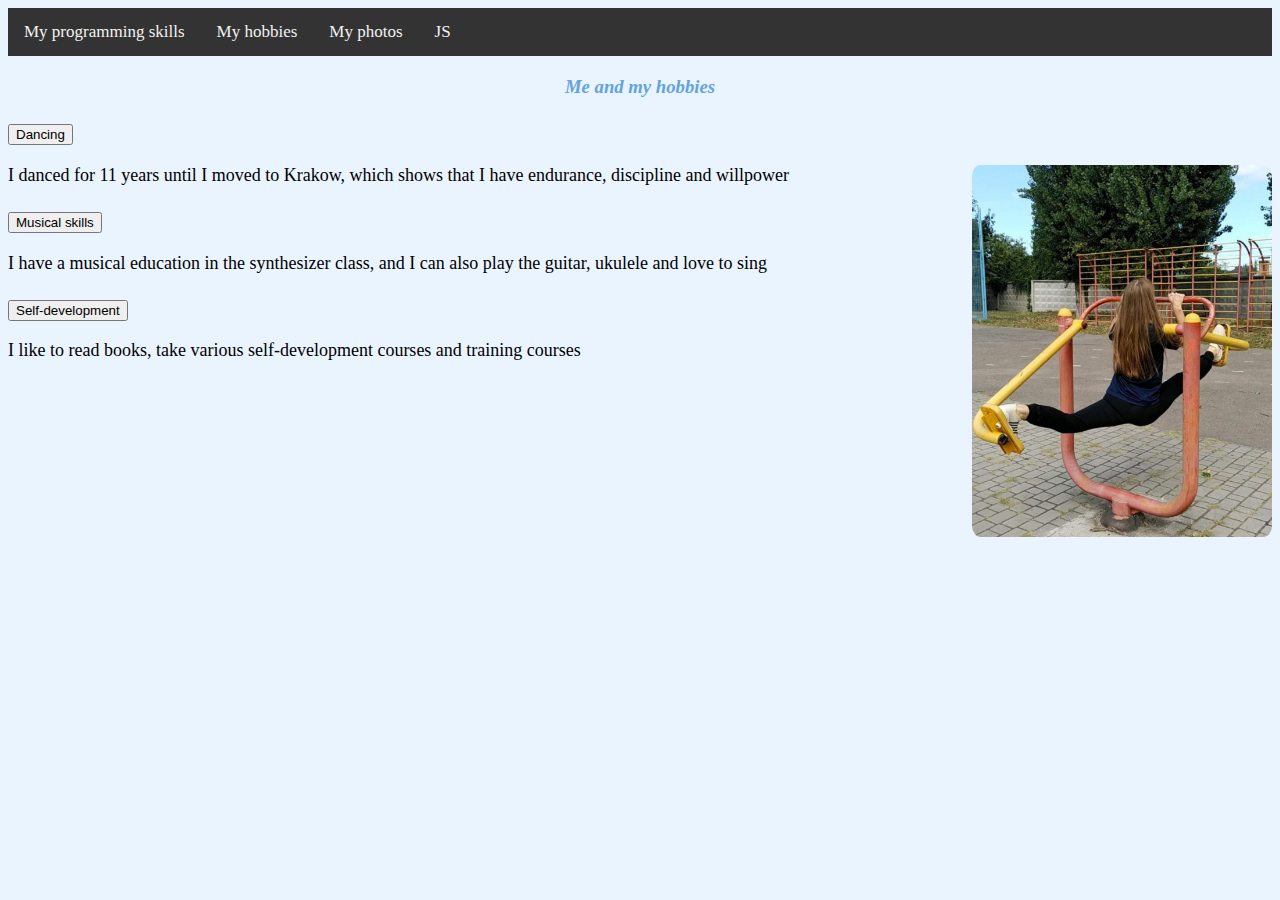
<file: page2.html>
<!DOCTYPE html>
<html lang="en">
<head>
    <meta charset="UTF-8">
    <meta http-equiv="X-UA-Compatible" content="IE=edge">
    <meta name="viewport" content="width=device-width, initial-scale=1.0">
    <title>my hobbies</title>
    <link rel="canonical" href="https://getbootstrap.com/docs/5.0/examples/carousel/">

    <link href="https://cdn.jsdelivr.net/npm/bootstrap@5.0.0-beta2/dist/css/bootstrap.min.css" rel="stylesheet" integrity="sha384-BmbxuPwQa2lc/FVzBcNJ7UAyJxM6wuqIj61tLrc4wSX0szH/Ev+nYRRuWlolflfl" crossorigin="anonymous">
<link href="page2.css" rel="stylesheet">
    <link rel="shortcut icon" href="favicon.jpg" type="image/png">
</head>
<body style="background-color: rgba(136, 191, 255, 0.178)">
    <div class="topnav">
    <a  href="index.html">My programming skills</a>
    <a  href="page2.html">My hobbies</a>
    <a  href="page3.html">My photos</a>
    <a  href="page4.html">JS</a>
  </div> 
      <h3 class="firs">Me and my hobbies</h3>
      <div class="accordion" id="accordionExample">
        <div class="accordion-item">
          <h2 class="accordion-header" id="headingOne">
            <button class="accordion-button collapsed" type="button" data-bs-toggle="collapse" data-bs-target="#collapseOne" aria-expanded="false" aria-controls="collapseOne">
              Dancing
            </button>
          </h2>
          <div id="collapseOne" class="accordion-collapse collapse" aria-labelledby="headingOne" data-bs-parent="#accordionExample">
            <div class="accordion-body">
              <p><img src="photo1.jpg" alt="" style="float: right; width: 300px;"> 
                I danced for 11 years until I moved to Krakow, which shows that I have endurance, discipline and willpower
                </p>
              </div>
          </div>
        </div>
       

        <div class="accordion-item">
          <h2 class="accordion-header" id="headingTwo">
            <button class="accordion-button collapsed" type="button" data-bs-toggle="collapse" data-bs-target="#collapseTwo" aria-expanded="false" aria-controls="collapseTwo">
              Musical skills
            </button>
          </h2>
          <div id="collapseTwo" class="accordion-collapse collapse" aria-labelledby="headingTwo" data-bs-parent="#accordionExample">
            <div class="accordion-body">
              <p>I have a musical education in the synthesizer class, and I can also play the guitar, ukulele and love to sing</p>
            </div>
          </div>
        </div>


        <div class="accordion-item">
          <h2 class="accordion-header" id="headingThree">
            <button class="accordion-button collapsed" type="button" data-bs-toggle="collapse" data-bs-target="#collapseThree" aria-expanded="false" aria-controls="collapseThree">
              Self-development
            </button>
          </h2>
          <div id="collapseThree" class="accordion-collapse collapse" aria-labelledby="headingThree" data-bs-parent="#accordionExample">
            <div class="accordion-body">
              <p>I like to read books, take various self-development courses and training courses</p>
            </div>
          </div>
        </div>
        
      </div>
  <script src="https://cdn.jsdelivr.net/npm/bootstrap@5.0.0-beta2/dist/js/bootstrap.bundle.min.js" integrity="sha384-b5kHyXgcpbZJO/tY9Ul7kGkf1S0CWuKcCD38l8YkeH8z8QjE0GmW1gYU5S9FOnJ0" crossorigin="anonymous"></script>
</body>
</html>
</file>
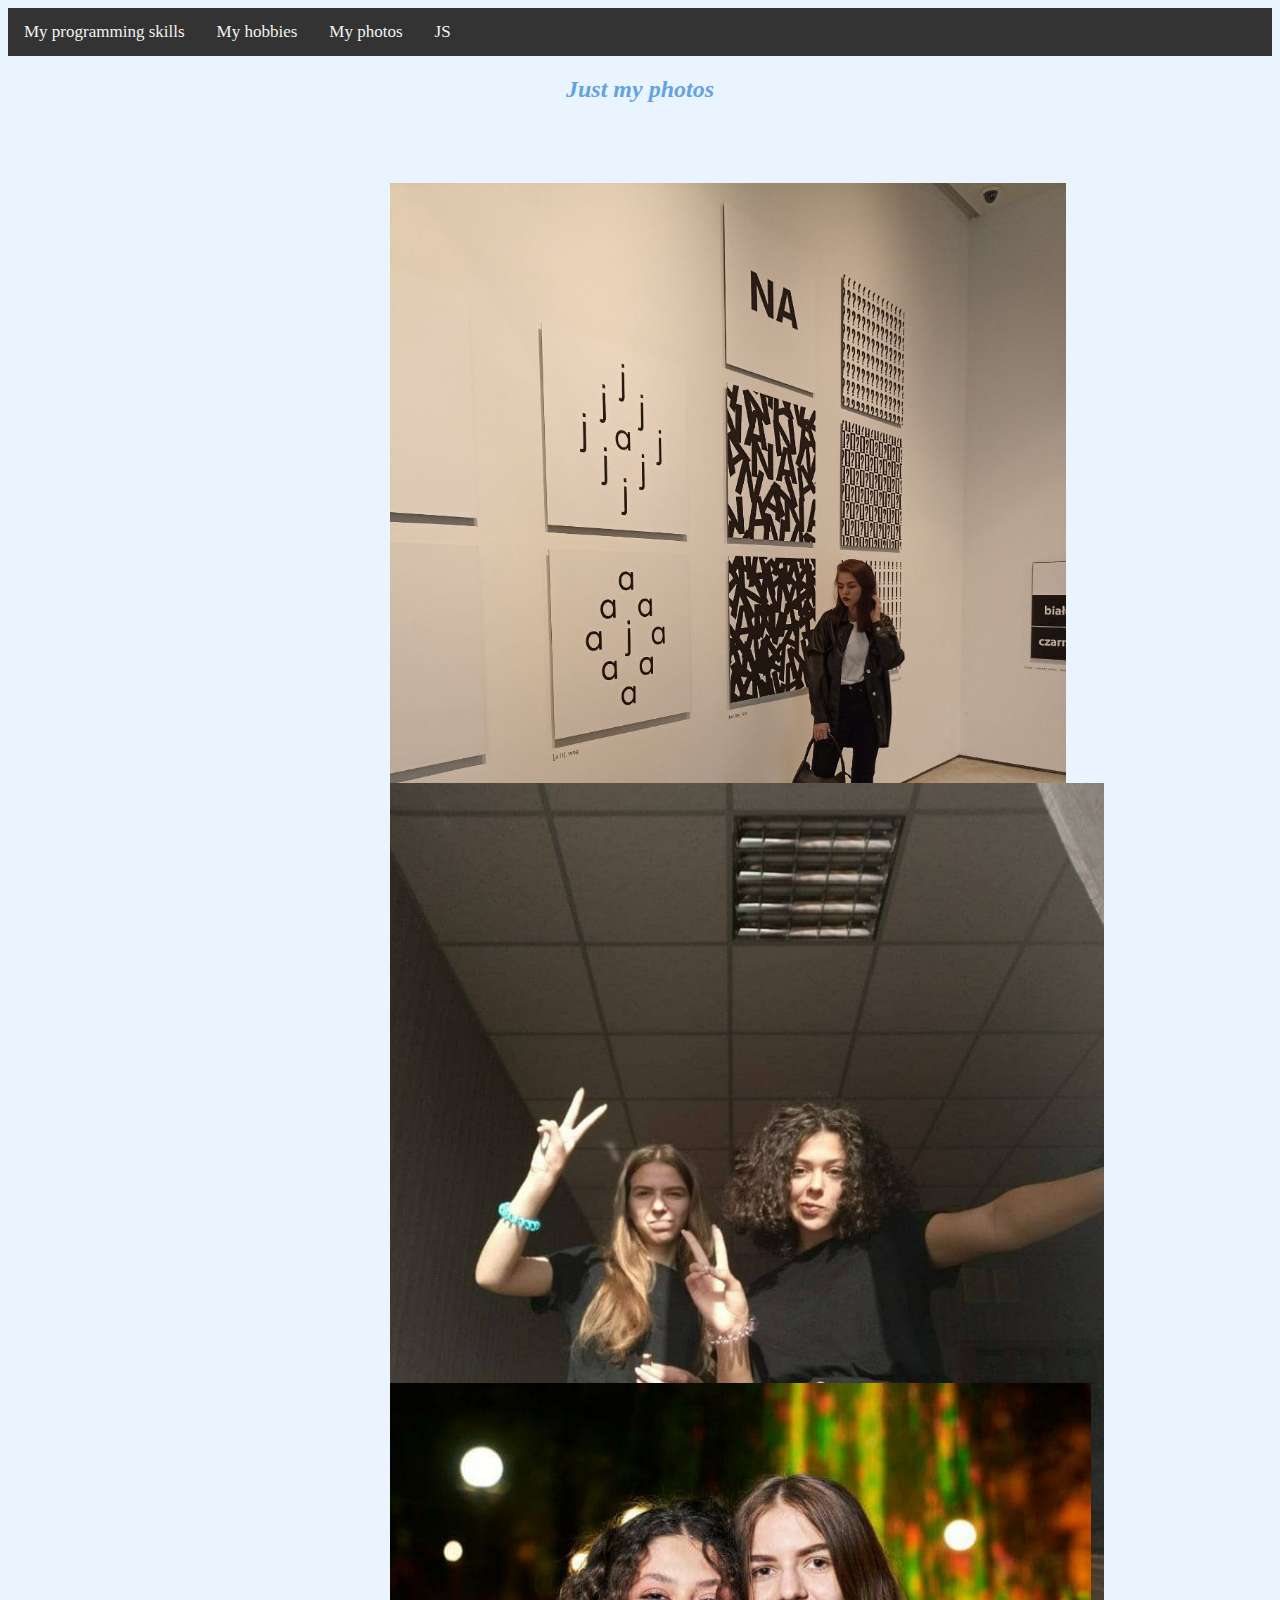
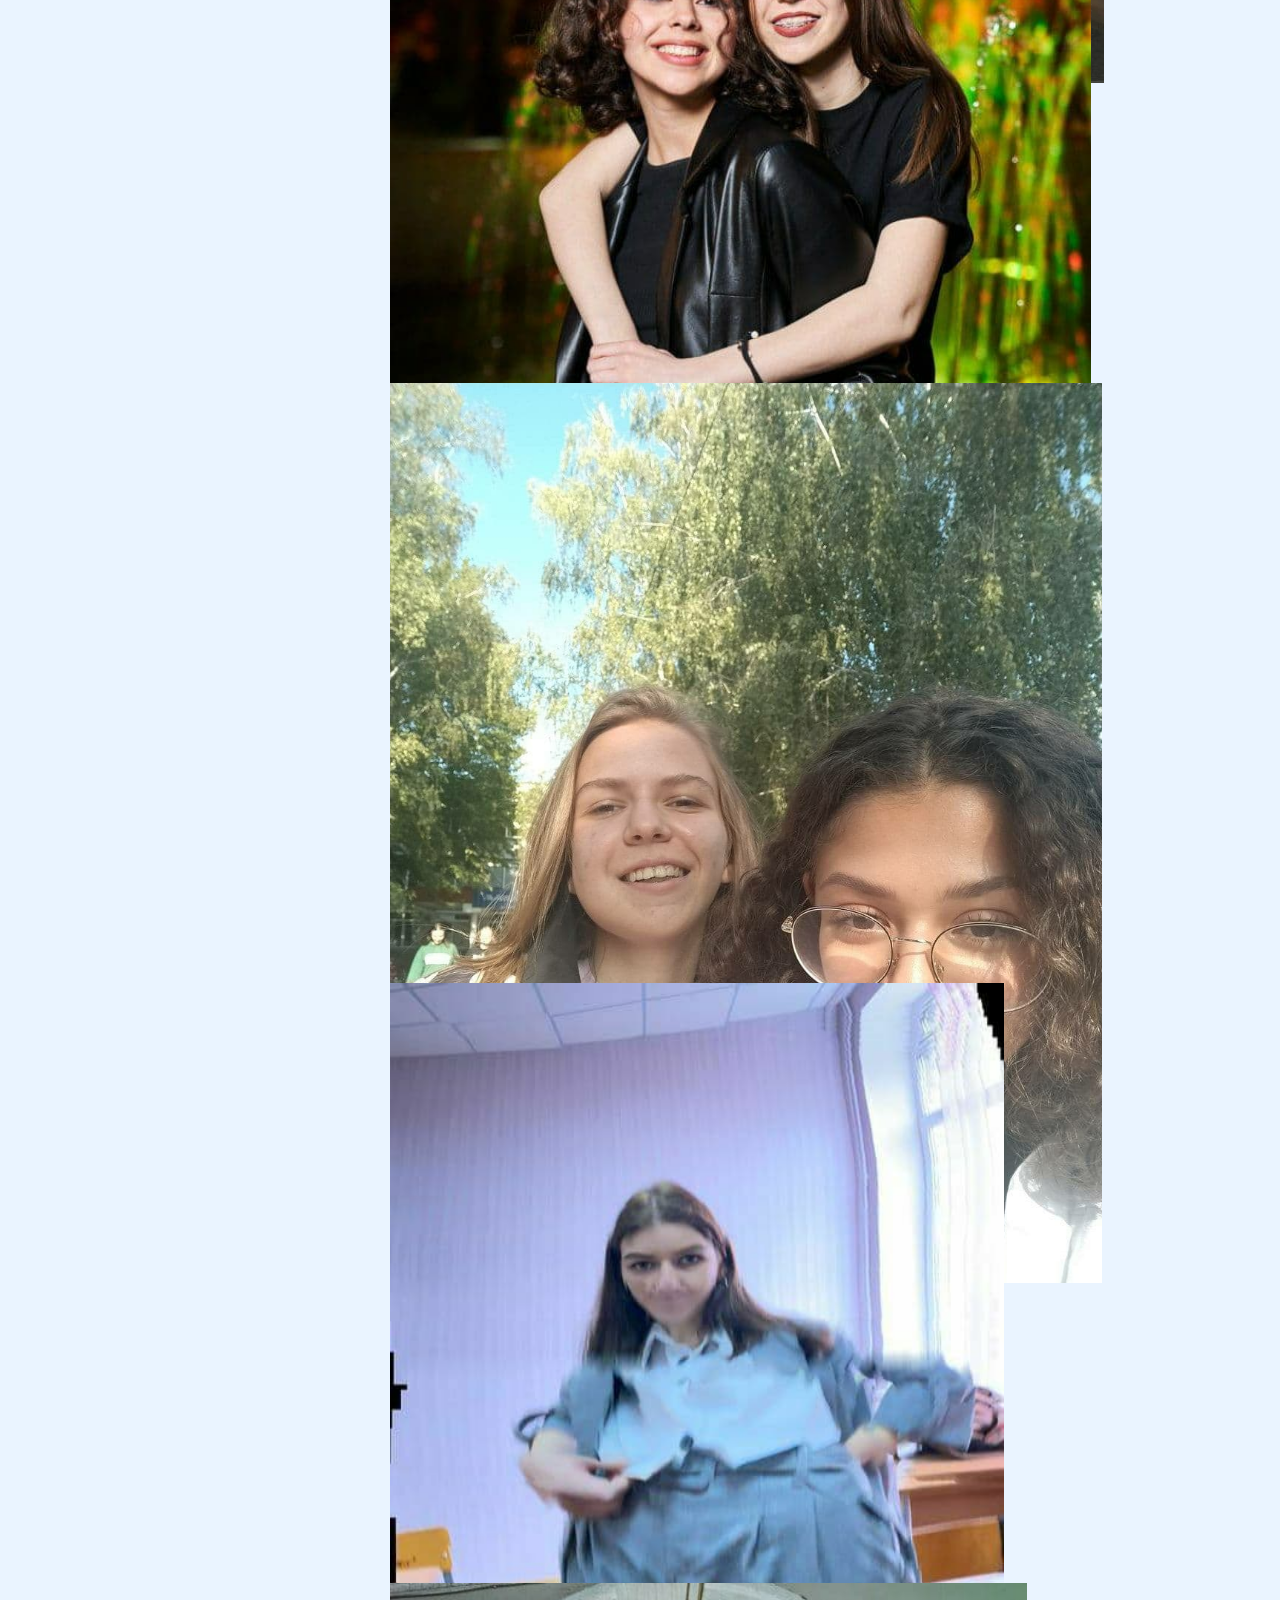
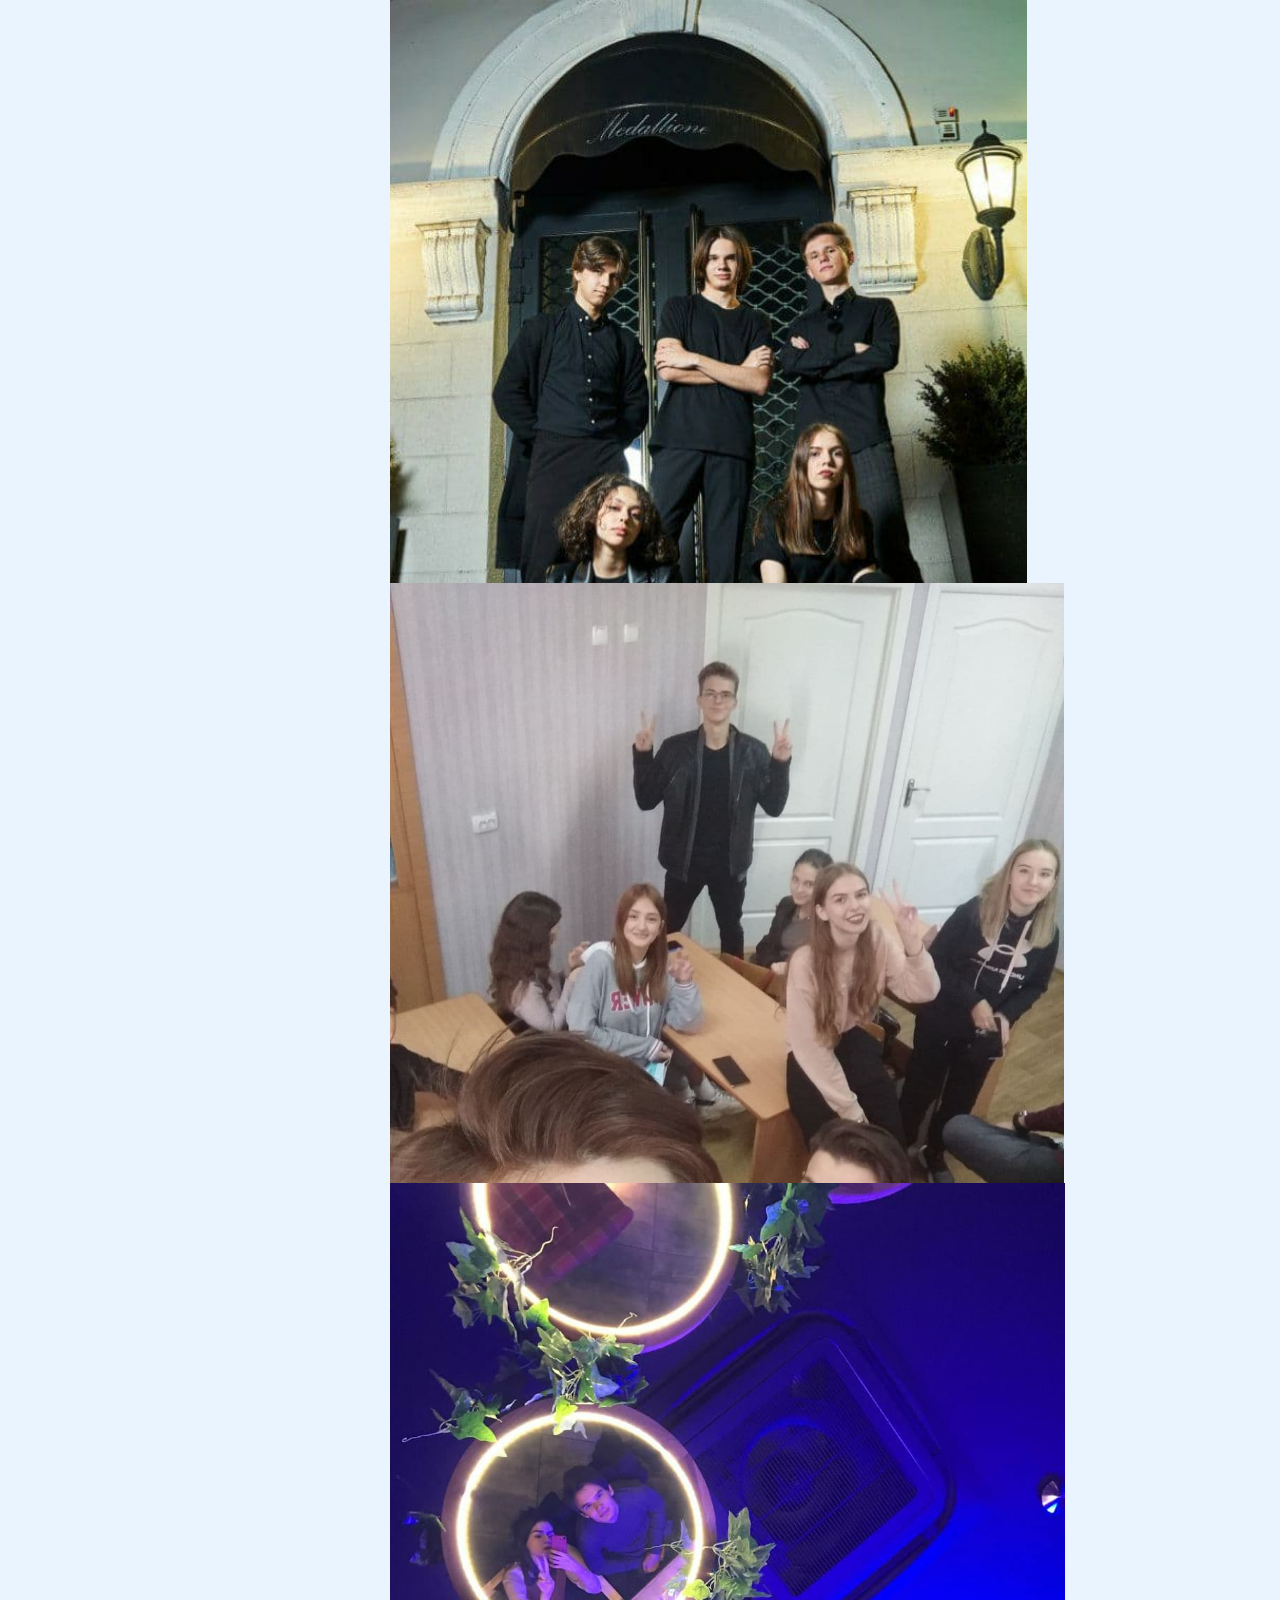
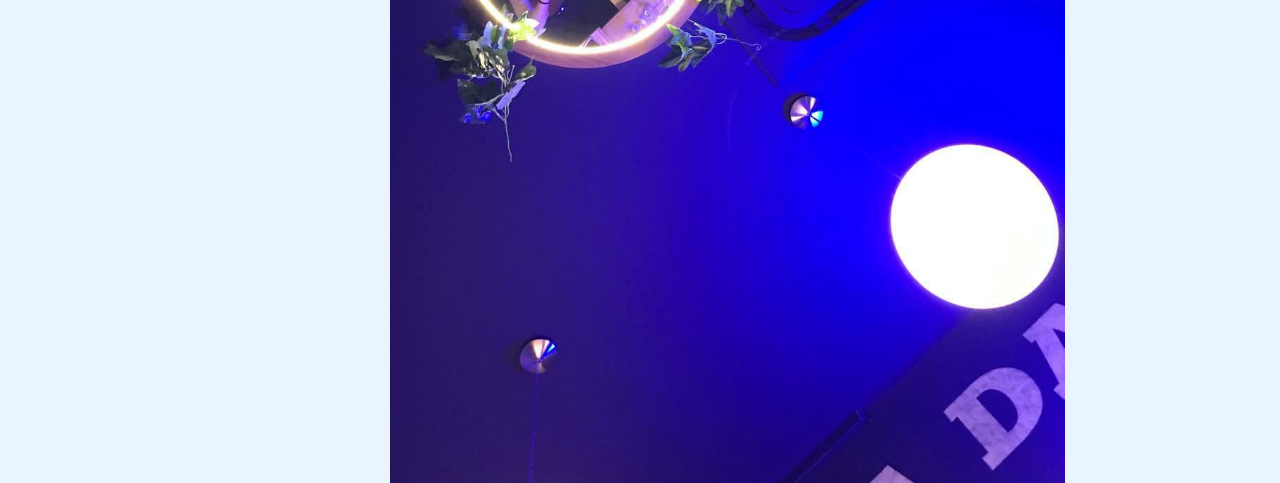
<file: page3.html>
<!DOCTYPE html>
<html lang="en">
<head>
    <meta charset="UTF-8">
    <meta http-equiv="X-UA-Compatible" content="IE=edge">
    <meta name="viewport" content="width=device-width, initial-scale=1.0">
    <title>Phootos</title>
    <link rel="canonical" href="https://getbootstrap.com/docs/5.0/examples/carousel/">
    <link href="https://cdn.jsdelivr.net/npm/bootstrap@5.0.0-beta2/dist/css/bootstrap.min.css" rel="stylesheet" integrity="sha384-BmbxuPwQa2lc/FVzBcNJ7UAyJxM6wuqIj61tLrc4wSX0szH/Ev+nYRRuWlolflfl" crossorigin="anonymous">
    <link href="page3.css" rel="stylesheet">
    <link href="carousel.css" rel="stylesheet">
    <link rel="shortcut icon" href="favicon.jpg" type="image/png">
</head>
<body style="background-color: rgba(136, 191, 255, 0.178)">
    <div class="topnav">
     <a  href="index.html">My programming skills</a>
    <a  href="page2.html">My hobbies</a>
    <a  href="page3.html">My photos</a>
    <a  href="page4.html">JS</a>
    
      </div>
    <h2 class="firs">Just my photos</h2>
      <main>
        <div id="carouselExampleControls" class="carousel slide" data-bs-ride="carousel">
            <div class="carousel-inner">
              <div class="carousel-item active">
                <img src="photo2.jpg" class="d-block w-100" alt="...">
              </div>
              <div class="carousel-item">
                <img src="фот3.jpg" class="d-block w-100" alt="...">
              </div>
              <div class="carousel-item">
                <img src="фот1.jpg" class="d-block w-100" alt="...">
              </div>
              <div class="carousel-item">
                <img src="фот8.jpg" class="d-block w-100" alt="...">
              </div>
              <div class="carousel-item">
                <img src="фот9.jpg" class="d-block w-100" alt="...">
              </div>
              <div class="carousel-item">
                <img src="фот10.jpg" class="d-block w-100" alt="...">
              </div>
              <div class="carousel-item">
                <img src="фот11.jpg" class="d-block w-100" alt="...">
              </div>
              <div class="carousel-item">
                <img src="фот12.jpg" class="d-block w-100" alt="...">
              </div>
            </div>
            <button class="carousel-control-prev" type="button" data-bs-target="#carouselExampleControls"  data-bs-slide="prev">
              <span class="carousel-control-prev-icon" aria-hidden="true"></span>
              <span class="visually-hidden">Предыдущий</span>
            </button>
            <button class="carousel-control-next" type="button" data-bs-target="#carouselExampleControls"  data-bs-slide="next">
              <span class="carousel-control-next-icon" aria-hidden="true"></span>
              <span class="visually-hidden">Следующий</span>
            </button>
          </div>
      </main>
  <script src="https://cdn.jsdelivr.net/npm/bootstrap@5.0.0-beta2/dist/js/bootstrap.bundle.min.js" integrity="sha384-b5kHyXgcpbZJO/tY9Ul7kGkf1S0CWuKcCD38l8YkeH8z8QjE0GmW1gYU5S9FOnJ0" crossorigin="anonymous"></script>
</body>
</html>
</file>
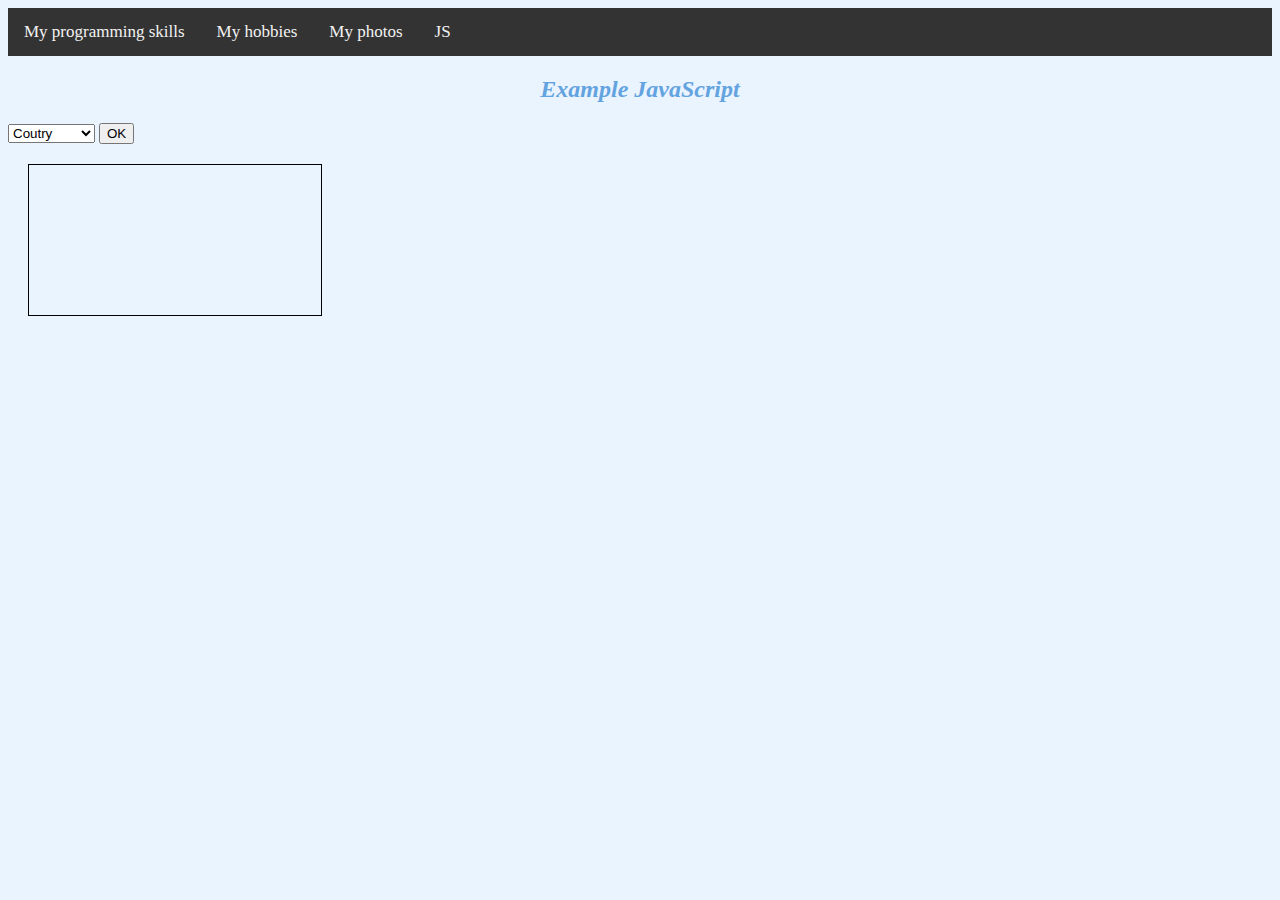
<file: page4.html>
<!DOCTYPE html>
<html lang="en">
<head>
    <meta charset="UTF-8">
    <meta http-equiv="X-UA-Compatible" content="IE=edge">
    <meta name="viewport" content="width=device-width, initial-scale=1.0">
    <title>JS</title>
    <link href="https://cdn.jsdelivr.net/npm/bootstrap@5.0.0-beta1/dist/css/bootstrap.min.css" rel="stylesheet" integrity="sha384-giJF6kkoqNQ00vy+HMDP7azOuL0xtbfIcaT9wjKHr8RbDVddVHyTfAAsrekwKmP1" crossorigin="anonymous">
    <link href="page4.css" rel="stylesheet">
    <link rel="shortcut icon" href="favicon.jpg" type="image/png">
</head>
<body style="background-color: rgba(136, 191, 255, 0.178)">
    <div class="topnav">
    <a  href="index.html">My programming skills</a>
    <a  href="page2.html">My hobbies</a>
    <a  href="page3.html">My photos</a>
    <a  href="page4.html">JS</a>
  </div> 
    <h2 class="firs">Example JavaScript</h2>
    <div>
    <select name="im" id="im">
        <option value="[data-uri]">Coutry</option>
        <option value="[data-uri]">University</option>
        <option value="https://encrypted-tbn0.gstatic.com/images?q=tbn:ANd9GcSxf6hyF1aV7eoTUGi4cN3LJgBD_1RwUtIT4tmQtQH-VQqyIgrD&s">Marks</option>
        <option value="https://encrypted-tbn0.gstatic.com/images?q=tbn:ANd9GcRMZYTWISiY3ApjcY6sQZqGOZ0ZLilrukjObsKRAzjdwpEVXMo&s">Ccollective</option>
        </select>
        <input type="button" onclick="go()" value="OK">
        <div id="pic" style="width: 292px; height: 150px;  border:1px black solid; margin: 20px;"></div></div>
        <script>
            function go(){
                a=document.getElementById('im').value;
                pic.style.backgroundImage='URL('+a+')';
            }
        </script>
    </script>
</body>
</html>
</file>
<file: page2.css>
.topnav {
    background-color: #333;
    overflow: hidden;
}

/* Style the links inside the navigation bar */
.topnav a {
    float: left;
    color: #f2f2f2;
    text-align: center;
    padding: 14px 16px;
    text-decoration: none;
    font-size: 17px;
}

/* Change the color of links on hover */
.topnav a:hover {
    background-color:#63a3df;
    color: black;
}
img{
  border-radius: 3%;
}
video{
  border-radius: 3%;
}
h3{
  text-align: center;
  margin-top: 20px;
  color: #63a3df;
}
img:hover{
       transform: scale(2) translate(-80px);
     }

     p{
       font-size:large 
     }
     .firs{
       animation: blink 6s;
       animation-iteration-count: 1;
       color: #63a3df;;
       font-family: Snell Roundhand, cursive;
       font-style: italic;
       text-align: center
     }
     @keyframes blink{
       0%{color: rgba(255, 255, 255, 0.61);}
    50% { color: rgb(70, 150, 255);}
  
     }
</file>
<file: page3.css>
.topnav {
    background-color: #333;
    overflow: hidden;
}

/* Style the links inside the navigation bar */
.topnav a {
    float: left;
    color: #f2f2f2;
    text-align: center;
    padding: 14px 16px;
    text-decoration: none;
    font-size: 17px;
}

/* Change the color of links on hover */
.topnav a:hover {
    background-color:#63a3df;
    color: black;
}
.firs{
       animation: blink 6s;
       animation-iteration-count: 1;
       color: #63a3df;;
       font-family: Snell Roundhand, cursive;
       font-style: italic;
       margin-top: 20px;
       text-align: center
     }
     @keyframes blink{
       0%{color: rgba(255, 255, 255, 0.61);}
    50% { color: rgb(70, 150, 255);}
  
     }
 
.carousel{
  height: 600px;
  width: 500px;
  margin: auto;
  margin-top: 80px;
  border-radius: 10%;
  border-color: #63a3df;;
}
</file>
<file: carousel.css>
body {
  color: #5a5a5a;
}


/* CUSTOMIZE THE CAROUSEL
-------------------------------------------------- */

/* Carousel base class */
.carousel {
  margin-bottom: 4rem;
}
/* Since positioning the image, we need to help out the caption */
.carousel-caption {
  bottom: 3rem;
  z-index: 10;
}

/* Declare heights because of positioning of img element */
.carousel-item {
  height: 600px;
}
.carousel-item > img {
  position: absolute;
  height:  100%;
  
}


/* MARKETING CONTENT
-------------------------------------------------- */

/* Center align the text within the three columns below the carousel */
.marketing .col-lg-4 {
  margin-bottom: 1.5rem;
  text-align: center;
}
.marketing h2 {
  font-weight: 400;
}
/* rtl:begin:ignore */
.marketing .col-lg-4 p {
  margin-right: .75rem;
  margin-left: .75rem;
}
/* rtl:end:ignore */


/* Featurettes
------------------------- */

.featurette-divider {
  margin: 5rem 0; /* Space out the Bootstrap <hr> more */
}

/* Thin out the marketing headings */
.featurette-heading {
  font-weight: 300;
  line-height: 1;
  /* rtl:remove */
  letter-spacing: -.05rem;
}


/* RESPONSIVE CSS
-------------------------------------------------- */

@media (min-width: 40em) {
  /* Bump up size of carousel content */
  .carousel-caption p {
    margin-bottom: 1.25rem;
    font-size: 1.25rem;
    line-height: 1.4;
  }

  .featurette-heading {
    font-size: 50px;
  }
}

@media (min-width: 62em) {
  .featurette-heading {
    margin-top: 7rem;
  }
}
</file>
<file: page4.css>
.topnav {
    background-color: #333;
    overflow: hidden;
}

/* Style the links inside the navigation bar */
.topnav a {
    float: left;
    color: #f2f2f2;
    text-align: center;
    padding: 14px 16px;
    text-decoration: none;
    font-size: 17px;
}

/* Change the color of links on hover */
.topnav a:hover {
    background-color:#63a3df;
    color: black;
}

.firs{
       animation: blink 6s;
       animation-iteration-count: 1;
       color: #63a3df;;
       font-family: Snell Roundhand, cursive;
       font-style: italic;
       text-align: center
     }
     @keyframes blink{
       0%{color: rgba(255, 255, 255, 0.61);}
    50% { color: rgb(70, 150, 255);}
  
     }
</file>
